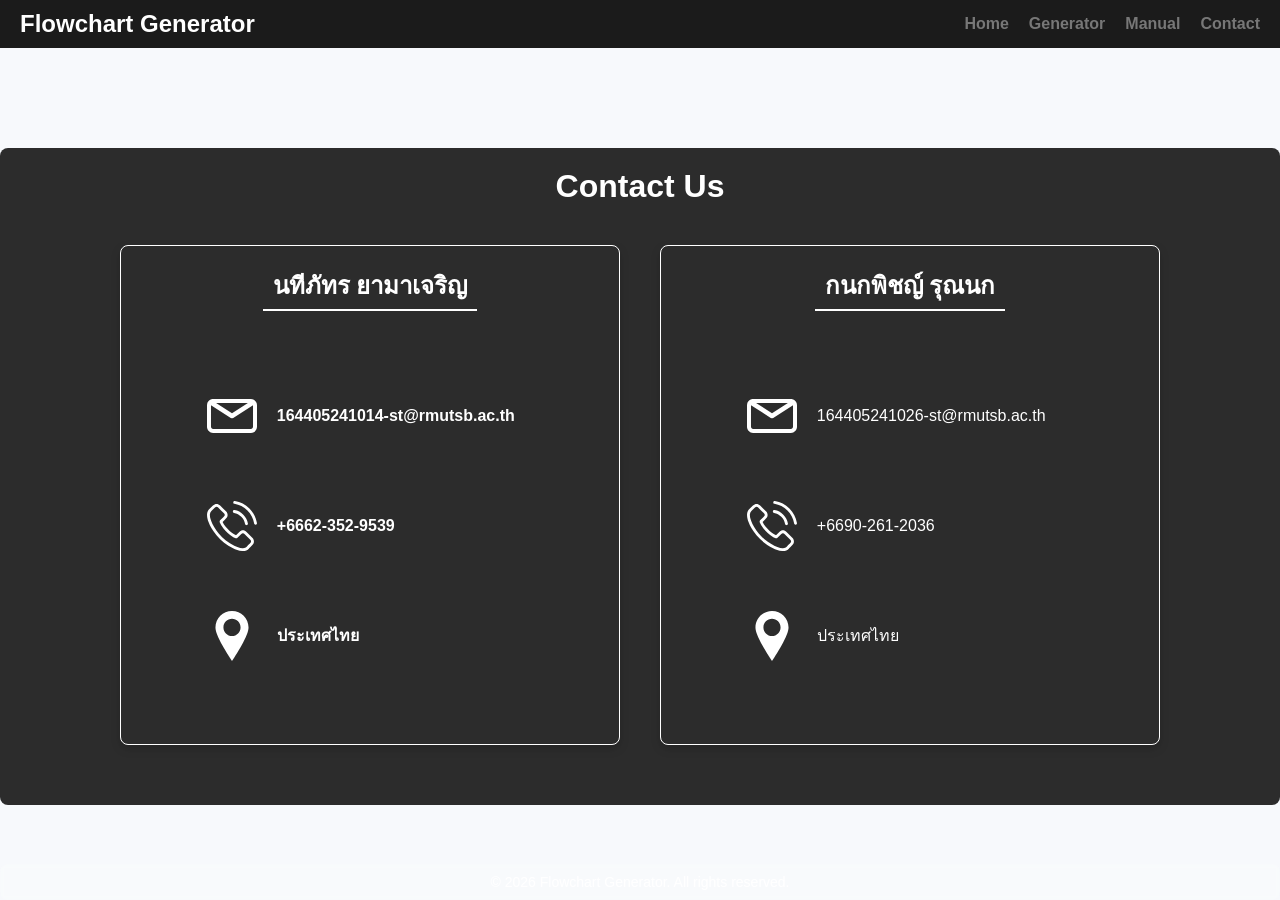
<file: contact.html>
<!DOCTYPE html>
<html lang="en">

<head>
    <meta charset="UTF-8">
    <meta name="viewport" content="width=device-width, initial-scale=1.0">
    <title>Contact | Flowchart Generator</title>
    <link rel="stylesheet" href="css/contact.css">
</head>

<body>
    <div class="video-background">
        <video autoplay muted loop>
            <source src="videos/background4.mp4" type="video/webm">
            <track src="subtitles/subtitle.vtt" kind="subtitles" srclang="en" label="English">
            Your browser does not support the video tag.
        </video>
    </div>
    <!-- Navigation Bar -->
    <nav>
        <div class="navbar-container">
            <div class="navbar-logo">
                <a href="index.html" class="logo-web">Flowchart Generator</a>
            </div>
            <ul class="navbar-links">
                <li><a href="index.html">Home</a></li>
                <li><a href="generator.html">Generator</a></li>
                <li><a href="manual.html">Manual</a></li>
                <li><a href="contact.html">Contact</a></li>
            </ul>
        </div>
    </nav>

    <!-- Content Area START -->
    <div class="container-manual">
        <div class="content">
            <h1 class="test">Contact Us</h1>
            <div class="container-box">
                <div class="box1">
                    <h2 class="head1">นทีภัทร ยามาเจริญ</h2>
                    <div class="container-data1">
                        <div class="email-box">
                            <img class="logo-email" src="images/email.svg" alt="logo-email">
                            <p class="text-email">164405241014-st@rmutsb.ac.th</p>
                        </div>
                        <div class="phone-box">
                            <img class="logo-phone" src="images/phone-call.svg" alt="logo-phone">
                            <p class="text-phone">+6662-352-9539</p>
                        </div>
                        <div class="local-box">
                            <img class="logo-local" src="images/location-pin.svg" alt="logo-local">
                            <p class="text-local">ประเทศไทย</p>
                        </div>
                    </div>
                </div>
                <div class="box2">
                    <h2 class="head2">กนกพิชญ์ รุณนก</h2>
                    <div class="container-data2">
                        <div class="email-box2">
                            <img class="logo-email2" src="images/email.svg" alt="logo-email2">
                            <p class="text-mail2">164405241026-st@rmutsb.ac.th</p>
                        </div>
                        <div class="phone-box2">
                            <img class="logo-phone2" src="images/phone-call.svg" alt="logo-phone2">
                            <p class="text-phone2">+6690-261-2036</p>
                        </div>
                        <div class="local-box2">
                            <img class="logo-local2" src="images/location-pin.svg" alt="logo-local2">
                            <p class="text-local2">ประเทศไทย</p>
                        </div>
                    </div>
                </div>
            </div>
        </div>
    </div>
    </div>
    <!-- Content Area END -->

    <footer>
        <p>&copy; <span id="year"></span> Flowchart Generator. All rights reserved.</p>
    </footer>

    <script>
        // Script to display current year
        document.getElementById("year").innerText = new Date().getFullYear();
    </script>
</body>

</html>
</file>
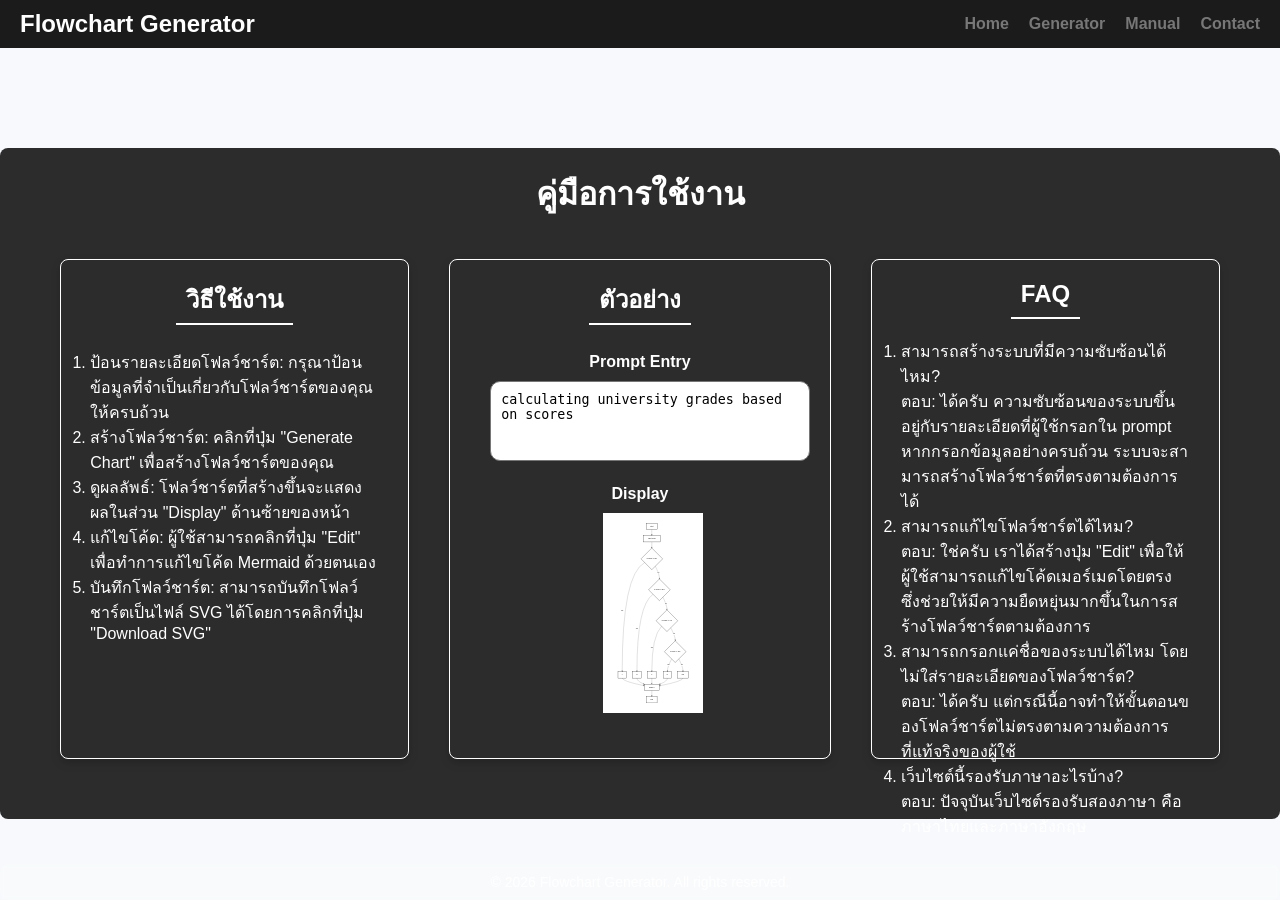
<file: manual.html>
<!DOCTYPE html>
<html lang="en">

<head>
    <meta charset="UTF-8">
    <meta name="viewport" content="width=device-width, initial-scale=1.0">
    <title>Manual | Flowchart Generator</title>
    <link rel="stylesheet" href="css/manual.css">
</head>

<body>
    <div class="video-background">
        <video autoplay muted loop>
            <source src="videos/background4.mp4" type="video/webm">
            <track src="subtitles/subtitle.vtt" kind="subtitles" srclang="en" label="English">
            Your browser does not support the video tag.
        </video>
    </div>
    <!-- Navigation Bar -->
    <nav>
        <div class="navbar-container">
            <div class="navbar-logo">
                <a href="index.html" class="logo-web">Flowchart Generator</a>
            </div>
            <ul class="navbar-links">
                <li><a href="index.html">Home</a></li>
                <li><a href="generator.html">Generator</a></li>
                <li><a href="manual.html">Manual</a></li>
                <li><a href="contact.html">Contact</a></li>
            </ul>
        </div>
    </nav>

    <!-- Content Area START -->
    <div class="container-manual">
        <div class="content">
            <h1 class="test">คู่มือการใช้งาน</h1>
            <div class="container-box">
                <div class="box1">
                    <h2 class="head1">วิธีใช้งาน</h2>
                    <ol class="text-box1">
                        <li>ป้อนรายละเอียดโฟลว์ชาร์ต: กรุณาป้อนข้อมูลที่จำเป็นเกี่ยวกับโฟลว์ชาร์ตของคุณให้ครบถ้วน</li>
                        <li>สร้างโฟลว์ชาร์ต: คลิกที่ปุ่ม "Generate Chart" เพื่อสร้างโฟลว์ชาร์ตของคุณ</li>
                        <li>ดูผลลัพธ์: โฟลว์ชาร์ตที่สร้างขึ้นจะแสดงผลในส่วน "Display" ด้านซ้ายของหน้า</li>
                        <li>แก้ไขโค้ด: ผู้ใช้สามารถคลิกที่ปุ่ม "Edit" เพื่อทำการแก้ไขโค้ด Mermaid ด้วยตนเอง</li>
                        <li>บันทึกโฟลว์ชาร์ต: สามารถบันทึกโฟลว์ชาร์ตเป็นไฟล์ SVG ได้โดยการคลิกที่ปุ่ม "Download SVG"</li>
                    </ol>
                </div>
                <div class="box2">
                    <h2 class="head2">ตัวอย่าง</h2>
                    <div class="example-box">
                        <p>Prompt Entry</p>
                        <textarea readonly name="example1" id="example-textarea" p>calculating university grades based on scores</textarea>
                    </div>
                    <div class="example-container2">
                        <p class="text-display">Display</p>
                        <div class="ex-box">
                            <img class="img-ex" id="clickableImage" src="images/chartex.svg" alt="example-flowchart">
                        </div>
                    </div>
                </div>
                <div class="box3">
                    <h2 class="head3">FAQ</h2>
                    <ol class="text-box3">
                        <li class="li1">
                            สามารถสร้างระบบที่มีความซับซ้อนได้ไหม?
                            <p>ตอบ: ได้ครับ ความซับซ้อนของระบบขึ้นอยู่กับรายละเอียดที่ผู้ใช้กรอกใน prompt หากกรอกข้อมูลอย่างครบถ้วน ระบบจะสามารถสร้างโฟลว์ชาร์ตที่ตรงตามต้องการได้</p>
                        </li>
                        <li>
                            สามารถแก้ไขโฟลว์ชาร์ตได้ไหม?
                            <p>ตอบ: ใช่ครับ เราได้สร้างปุ่ม "Edit" เพื่อให้ผู้ใช้สามารถแก้ไขโค้ดเมอร์เมดโดยตรง ซึ่งช่วยให้มีความยืดหยุ่นมากขึ้นในการสร้างโฟลว์ชาร์ตตามต้องการ</p>
                        </li>
                        <li>
                            สามารถกรอกแค่ชื่อของระบบได้ไหม โดยไม่ใส่รายละเอียดของโฟลว์ชาร์ต?
                            <p>ตอบ: ได้ครับ แต่กรณีนี้อาจทำให้ขั้นตอนของโฟลว์ชาร์ตไม่ตรงตามความต้องการที่แท้จริงของผู้ใช้</p>
                        </li>
                        <li>
                            เว็บไซต์นี้รองรับภาษาอะไรบ้าง?
                            <p>ตอบ: ปัจจุบันเว็บไซต์รองรับสองภาษา คือ ภาษาไทยและภาษาอังกฤษ</p>
                        </li>
                    </ol>
                    
                </div>
            </div>
        </div>
    </div>
    <!-- Content Area END -->

    <footer>
        <p>&copy; <span id="year"></span> Flowchart Generator. All rights reserved.</p>
    </footer>

    <script src="js/img.js"></script>
    <script>
        // Script to display current year
        document.getElementById("year").innerText = new Date().getFullYear();
    </script>
</body>

</html>
</file>
<file: css/contact.css>
/* Basic Reset */
* {
    margin: 0;
    padding: 0;
    box-sizing: border-box;
}

body {
    font-family: Arial, sans-serif;
    background-color: #f7f9fc;
    color: #333;
}

/* Navigation Bar */
nav {
    background-color: #1b1b1b;
    padding: 10px 20px;
}

.navbar-container {
    display: flex;
    justify-content: space-between;
    align-items: center;
}

/* Website Logo/Name on the left */
.navbar-logo a {
    color: hsl(0, 0%, 100%);
    font-size: 1.5rem;
    text-decoration: none;
    font-weight: bold;
}

/* Navbar Links on the right */
.navbar-links {
    list-style: none;
    display: flex;
    gap: 20px;
}

.navbar-links li a {
    color: rgb(119, 119, 119);
    text-decoration: none;
    font-weight: bold;
    position: relative;
    transition: transform 0.3s ease;
}

/* Effect when hovering over the link */
.navbar-links li a:hover {
    transform: translateY(-5px);
    color: #ffffff;
}

button {
    width: 100%;
    width: 200px;
    height: 80px;
    padding: 10px;
    margin-top: 10px;
    margin-bottom: 10px;
    background-color: #1b1b1b;
    color: rgb(255, 255, 255);
    border: none;
    border-radius: 10%;
    cursor: pointer;
    transition: background-color 0.3s, transform 0.3s; /* การเปลี่ยนแปลงใน 0.3 วินาที */
}

button:hover {
    background-color: #5f5f5f;
    transform: scale(1.1); /* ขยายเมื่อวางเมาส์ */
}

/* ตั้งค่าพื้นหลังวิดีโอ */
.video-background {
    position: absolute;
    top: 0;
    left: 0;
    width: 100%;
    height: 100%;
    overflow: hidden;
    z-index: -1; /* ทำให้วิดีโออยู่ด้านหลัง */
}

/* จัดการการแสดงผลของวิดีโอ */
.video-background video {
    width: 100%;
    height: 100%;
    object-fit: cover; /* ทำให้วิดีโอครอบคลุมพื้นที่ทั้งหมดโดยไม่เสียอัตราส่วน */
}

/* เนื้อหาที่อยู่เหนือวิดีโอ */
.content {
    position: relative;
    z-index: 1;
    color: white;
    text-align: center;
    padding: 10px;
}

@media (max-width: 800px) {
    .container-manual {
        margin-top: 50px; /* ปรับระยะห่างตามต้องการ */
        padding: 10px; /* ลด padding ถ้าต้องการ */
    }

    .container-box {
        flex-direction: column; /* เปลี่ยนเป็นแนวตั้ง */
        align-items: stretch; /* ให้กล่องเต็มความกว้าง */
    }

    .box1, .box2, .box3 {
        width: 90%; /* ปรับความกว้างกล่อง */
        margin: 10px auto; /* จัดกลาง */
    }

    #example-textarea {
        width: 90%; /* ปรับขนาด textarea ให้เต็มความกว้าง */
    }

    button {
        width: 100%; /* ปรับขนาดปุ่มให้เต็มความกว้าง */
    }
}

.head1 {
    width: 500px;
    margin: 10px;
    padding: 10px;
    border-bottom: 2px solid #ffffff; /* เส้นขีดใต้ที่ปรับสีและความหนา */
    display: inline; /* ทำให้เส้นขีดอยู่ใต้ข้อความ */
    }

.head2 {
    width: 500px;
    margin: 10px;
    padding: 10px;
    border-bottom: 2px solid #ffffff; /* เส้นขีดใต้ที่ปรับสีและความหนา */
    display: inline; /* ทำให้เส้นขีดอยู่ใต้ข้อความ */
    }

footer {
            background-color: rgba(255, 255, 255, 0.2); /* Semi-transparent background */
            border-radius: 8px;
            backdrop-filter: blur(2px); /* Blur effect */
            padding: 10px;
            text-align: center;
            position: fixed;
            bottom: 0;
            width: 100%;
        }
        footer p {
            margin: 0;
            font-size: 14px;
            color: #ffffff;
        }

.container-manual {
    background-color: rgba(22, 22, 22, 0.9); /* Semi-transparent background */
    border-radius: 8px;
    backdrop-filter: blur(2px); /* Blur effect */
    padding: 10px;
    margin-top: 100px;
}

.container-box {
    display: flex;
    padding: 20px;
    align-items: center;
    justify-content: center;
}

.box1 {
    border: 1px solid white;
    padding: 20px;
    border-radius: 8px;
    margin: 20px;
    height: 500px;
    width: 500px;
    transition: transform 0.3s ease; /* เอฟเฟกต์การเปลี่ยนแปลง */
    box-shadow: 0 4px 10px rgba(0, 0, 0, 0.2); /* เงาเริ่มต้น */
}

.box1:hover {
    transform: scale(1.02); /* ขยายกล่องเมื่อชี้เมาส์ */
    box-shadow: 0 8px 20px rgba(0, 0, 0, 0.3); /* เพิ่มเงาเมื่อชี้เมาส์ */
}

.box2 {
    border: 1px solid white;
    padding: 20px;
    border-radius: 8px;
    margin: 20px;
    height: 500px;
    width: 500px;
    transition: transform 0.3s ease; /* เอฟเฟกต์การเปลี่ยนแปลง */
    box-shadow: 0 4px 10px rgba(0, 0, 0, 0.2); /* เงาเริ่มต้น */
}

.box2:hover {
    transform: scale(1.02); /* ขยายกล่องเมื่อชี้เมาส์ */
    box-shadow: 0 8px 20px rgba(0, 0, 0, 0.3); /* เพิ่มเงาเมื่อชี้เมาส์ */
}

.container-data1{
    padding: 10%;
}

.email-box{
    margin-top: 20px;
    display: flex;
    align-items: center; /* จัดแนวกลางในแนวตั้ง */
    justify-content: left;
}

.logo-email{
    width: 50px;
    height: 50px;
    margin: 20px;
    filter: brightness(0) invert(1); /* เปลี่ยนสีให้เป็นสีขาว */
}

.text-email{
    font-weight: bold;
}

.phone-box{
    margin-top: 20px;
    display: flex;
    align-items: center; /* จัดแนวกลางในแนวตั้ง */
    justify-content: left;
}

.logo-phone{
    width: 50px;
    height: 50px;
    margin: 20px;
    filter: brightness(0) invert(1); /* เปลี่ยนสีให้เป็นสีขาว */
}

.text-phone{
    font-weight: bold;
}

.local-box{
    margin-top: 20px;
    display: flex;
    align-items: center; /* จัดแนวกลางในแนวตั้ง */
    justify-content: left;
}

.logo-local{
    width: 50px;
    height: 50px;
    margin: 20px;
    filter: brightness(0) invert(1); /* เปลี่ยนสีให้เป็นสีขาว */
}

.text-local{
    font-weight: bold;
}

.logo-email2{
    width: 50px;
    height: 50px;
    margin: 20px;
    filter: brightness(0) invert(1); /* เปลี่ยนสีให้เป็นสีขาว */
}

.logo-phone2{
    width: 50px;
    height: 50px;
    margin: 20px;
    filter: brightness(0) invert(1); /* เปลี่ยนสีให้เป็นสีขาว */
}

.logo-local2{
    width: 50px;
    height: 50px;
    margin: 20px;
    filter: brightness(0) invert(1); /* เปลี่ยนสีให้เป็นสีขาว */
}

.container-data2{
    padding: 10%;

.email-box2{
    margin-top: 20px;
    display: flex;
    align-items: center; /* จัดแนวกลางในแนวตั้ง */
    justify-content: left;
}

.phone-box2{
    margin-top: 20px;
    display: flex;
    align-items: center; /* จัดแนวกลางในแนวตั้ง */
    justify-content: left;
}

.local-box2{
    margin-top: 20px;
    display: flex;
    align-items: center; /* จัดแนวกลางในแนวตั้ง */
    justify-content: left;
}
</file>
<file: css/manual.css>
/* Basic Reset */
* {
    margin: 0;
    padding: 0;
    box-sizing: border-box;
}

body {
    font-family: Arial, sans-serif;
    background-color: #f7f9fc;
    color: #333;
}

/* Navigation Bar */
nav {
    background-color: #1b1b1b;
    padding: 10px 20px;
}

.navbar-container {
    display: flex;
    justify-content: space-between;
    align-items: center;
}

/* Website Logo/Name on the left */
.navbar-logo a {
    color: hsl(0, 0%, 100%);
    font-size: 1.5rem;
    text-decoration: none;
    font-weight: bold;
}

/* Navbar Links on the right */
.navbar-links {
    list-style: none;
    display: flex;
    gap: 20px;
}

.navbar-links li a {
    color: rgb(119, 119, 119);
    text-decoration: none;
    font-weight: bold;
    position: relative;
    transition: transform 0.3s ease;
}

/* Effect when hovering over the link */
.navbar-links li a:hover {
    transform: translateY(-5px);
    color: #ffffff;
}

button {
    width: 100%;
    width: 200px;
    height: 80px;
    padding: 10px;
    margin-top: 10px;
    margin-bottom: 10px;
    background-color: #1b1b1b;
    color: rgb(255, 255, 255);
    border: none;
    border-radius: 10%;
    cursor: pointer;
    transition: background-color 0.3s, transform 0.3s; /* การเปลี่ยนแปลงใน 0.3 วินาที */
}

button:hover {
    background-color: #5f5f5f;
    transform: scale(1.1); /* ขยายเมื่อวางเมาส์ */
}

/* ตั้งค่าพื้นหลังวิดีโอ */
.video-background {
    position: absolute;
    top: 0;
    left: 0;
    width: 100%;
    height: 100%;
    overflow: hidden;
    z-index: -1; /* ทำให้วิดีโออยู่ด้านหลัง */
}

/* จัดการการแสดงผลของวิดีโอ */
.video-background video {
    width: 100%;
    height: 100%;
    object-fit: cover; /* ทำให้วิดีโอครอบคลุมพื้นที่ทั้งหมดโดยไม่เสียอัตราส่วน */
}

/* เนื้อหาที่อยู่เหนือวิดีโอ */
.content {
    position: relative;
    z-index: 1;
    color: white;
    text-align: center;
    padding: 10px;
}


footer {
            background-color: rgba(255, 255, 255, 0.2); /* Semi-transparent background */
            border-radius: 8px;
            backdrop-filter: blur(2px); /* Blur effect */
            padding: 10px;
            text-align: center;
            position: fixed;
            bottom: 0;
            width: 100%;
        }
        footer p {
            margin: 0;
            font-size: 14px;
            color: #ffffff;
        }

.container-manual {
    background-color: rgba(22, 22, 22, 0.9); /* Semi-transparent background */
    border-radius: 8px;
    backdrop-filter: blur(2px); /* Blur effect */
    padding: 10px;
    margin-top: 100px;
}

.container-box {
    display: flex;
    padding: 20px;
    align-items: center;
    justify-content: center;
}

.box1 {
    border: 1px solid white;
    padding: 20px;
    border-radius: 8px;
    margin: 20px;
    height: 500px;
    width: 500px;
    transition: transform 0.3s ease; /* เอฟเฟกต์การเปลี่ยนแปลง */
    box-shadow: 0 4px 10px rgba(0, 0, 0, 0.2); /* เงาเริ่มต้น */
}

.box1:hover {
    transform: scale(1.02); /* ขยายกล่องเมื่อชี้เมาส์ */
    box-shadow: 0 8px 20px rgba(0, 0, 0, 0.3); /* เพิ่มเงาเมื่อชี้เมาส์ */
}

.box2 {
    border: 1px solid white;
    padding: 20px;
    border-radius: 8px;
    margin: 20px;
    height: 500px;
    width: 500px;
    transition: transform 0.3s ease; /* เอฟเฟกต์การเปลี่ยนแปลง */
    box-shadow: 0 4px 10px rgba(0, 0, 0, 0.2); /* เงาเริ่มต้น */
}

.box2:hover {
    transform: scale(1.02); /* ขยายกล่องเมื่อชี้เมาส์ */
    box-shadow: 0 8px 20px rgba(0, 0, 0, 0.3); /* เพิ่มเงาเมื่อชี้เมาส์ */
}

.box3 {
    border: 1px solid white;
    padding: 20px;
    border-radius: 8px;
    margin: 20px;
    height: 500px;
    width: 500px;
    transition: transform 0.3s ease; /* เอฟเฟกต์การเปลี่ยนแปลง */
    box-shadow: 0 4px 10px rgba(0, 0, 0, 0.2); /* เงาเริ่มต้น */
}

.box3:hover {
    transform: scale(1.02); /* ขยายกล่องเมื่อชี้เมาส์ */
    box-shadow: 0 8px 20px rgba(0, 0, 0, 0.3); /* เพิ่มเงาเมื่อชี้เมาส์ */
}

.head1 {
    width: 500px;
    margin: 10px;
    padding: 10px;
    border-bottom: 2px solid #ffffff; /* เส้นขีดใต้ที่ปรับสีและความหนา */
    display: inline; /* ทำให้เส้นขีดอยู่ใต้ข้อความ */
}

.head2 {
    width: 500px;
    margin: 10px;
    padding: 10px;
    border-bottom: 2px solid #ffffff; /* เส้นขีดใต้ที่ปรับสีและความหนา */
    display: inline; /* ทำให้เส้นขีดอยู่ใต้ข้อความ */
}

.head3 {
    width: 500px;
    margin: 10px;
    padding: 10px;
    border-bottom: 2px solid #ffffff; /* เส้นขีดใต้ที่ปรับสีและความหนา */
    display: inline; /* ทำให้เส้นขีดอยู่ใต้ข้อความ */
}

.text-box1 {
    margin: 3%;
    margin-top: 10%;
    text-align: left; /* ทำให้ข้อความชิดซ้าย */
}
.example-box {
    font-weight: bold; /* ทำให้ข้อความเป็นตัวหนา */
    margin: 3%;
    margin-top: 10%;
}

#example-textarea {
    margin: 10px;
    padding: 10px;
    border-radius: 10px;
    resize: none; /* ปิดการปรับขนาด */
    height: 80px;
    width: 320px;
}

.example-container2{
    font-weight: bold; /* ทำให้ข้อความเป็นตัวหนา */
    justify-content: center; /* จัดกลางแนวนอน */
    align-items: center; /* จัดกลางแนวตั้ง */
}

.ex-box{
    background-color: rgb(255, 255, 255);
    width: 100px;
    height: 200px;
    padding: 10px;
    margin: 10px;
    display: flex; /* ใช้ Flexbox ภายในกล่อง */
    justify-content: center; /* จัดกลางข้อความแนวนอน */
    align-items: center; /* จัดกลางข้อความแนวตั้ง */
    margin-left: 39%;
}

.img-ex{
    width: 100%;
    height: 100%;
    cursor: pointer; /* แสดงเป็นตัวชี้เมื่อเมาส์อยู่เหนือรูปภาพ */
}

.text-box3 {
    margin: 3%;
    margin-top: 10%;
    text-align: left; /* ทำให้ข้อความชิดซ้าย */
}
</file>
